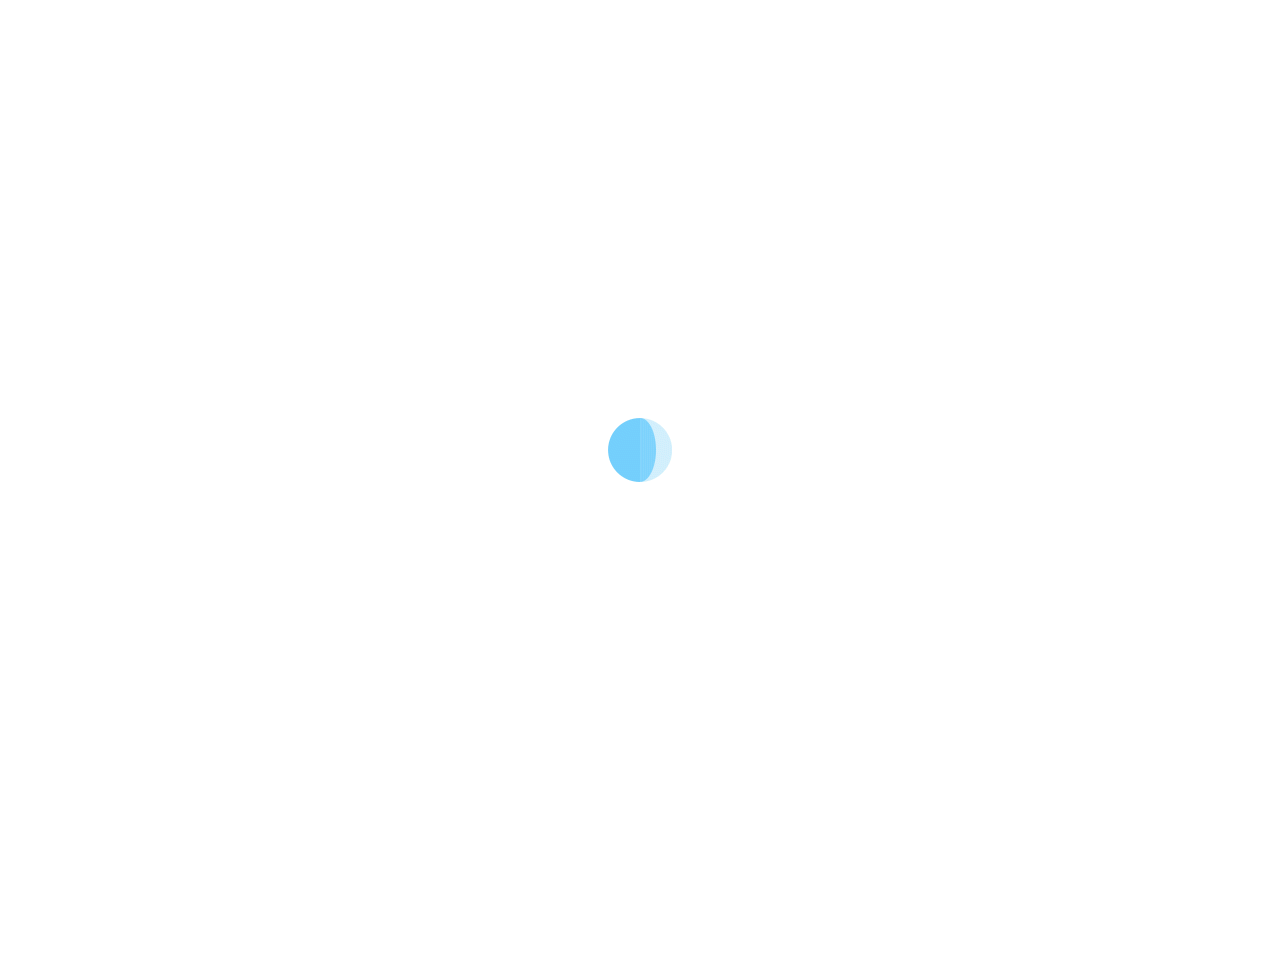
<file: web/cariNama.html>
<!DOCTYPE html>
<html lang="en" id="home">

    <head>
        <meta charset="UTF-8">
        <meta http-equiv="X-UA-Compatible" content="IE=edge">
        <meta name="viewport" content="width=device-width, initial-scale=1">
        <title>Rumah Sakit</title>
        <meta name="description" content="RS Merah Putih merupakan rumah sakit Nasional" />
        <meta name="keywords" content="rumah sakit, rs, merah putih, merah, putih, sakit" />
        <meta name="author" content="Muliana_ketut 165314065" />
        <!-- Favicons (created with http://realfavicongenerator.net/)-->
        <link rel="apple-touch-icon" sizes="76x76" href="img/favicons/apple-touch-icon.png">
        <link rel="icon" type="image/png" sizes="32x32" href="img/favicons/favicon-32x32.png">
        <link rel="icon" type="image/png" sizes="16x16" href="img/favicons/favicon-16x16.png">
        <link rel="manifest" href="img/favicons/site.webmanifest">
        <link rel="mask-icon" href="img/favicons/safari-pinned-tab.svg" color="#5bbad5">
        <meta name="msapplication-TileColor" content="#da532c">
        <meta name="theme-color" content="#ffffff">
        <link rel="shortcut icon" href="img/favicons/favicon.ico">
        <meta name="msapplication-config" content="img/favicons/browserconfig.xml">
        <!-- Normalize -->
        <link rel="stylesheet" type="text/css" href="css/normalize.css">
        <!-- Bootstrap -->
        <link rel="stylesheet" type="text/css" href="css/bootstrap.css">
        <!-- Owl -->
        <link rel="stylesheet" type="text/css" href="css/owl.css">
        <!-- Animate.css -->
        <link rel="stylesheet" type="text/css" href="css/animate.css">
        <!-- Font Awesome -->
        <link rel="stylesheet" type="text/css" href="fonts/font-awesome-4.1.0/css/font-awesome.min.css">
        <!-- Elegant Icons -->
        <link rel="stylesheet" type="text/css" href="fonts/eleganticons/et-icons.css">
        <!-- Main style -->
        <link rel="stylesheet" type="text/css" href="css/cardio.css">
        <!-- Scripts -->
        <script src="js/jquery-1.11.1.min.js"></script>
        <script src="js/owl.carousel.min.js"></script>
        <script src="js/bootstrap.min.js"></script>
        <script src="js/wow.min.js"></script>
        <script src="js/typewriter.js"></script>
        <script src="js/jquery.onepagenav.js"></script>
        <script src="js/main.js"></script>

    </head>

    <body>
        <div class="preloader">
            <img src="img/loader.gif" alt="Preloader image">
        </div>

        <header id="intro">
            <div class="container">             
                <div class="table">
                    <div class="header-text">
                    </div>
                </div>
            </div>
        </header>
        <nav class="navbar navbar-static-top">
            <div class="container-fluid">
                <!-- Brand and toggle get grouped for better mobile display -->
                <div class="navbar-header">
                    <button type="button" class="navbar-toggle collapsed" data-toggle="collapse" data-target="#bs-example-navbar-collapse-1" aria-expanded="false">
                        <span class="sr-only">Toggle navigation</span>
                        <span class="icon-bar"></span>
                        <span class="icon-bar"></span>
                        <span class="icon-bar"></span>
                    </button>
                    <a class="navbar-brand" href="#home"><img src="img/logo.png" data-active-url="img/logo.png" alt=""></a>
                </div>

                <!-- Collect the nav links, forms, and other content for toggling -->
                <div class="collapse navbar-collapse" id="bs-example-navbar-collapse-1">                   
                    <ul class="nav navbar-nav navbar-right main-nav">
                        <li><a href="index.html">Home</a></li>

                        <li class="dropdown">
                            <a href="#" class="dropdown-toggle" data-toggle="dropdown" role="button" aria-haspopup="true" aria-expanded="false">Pasien</a>
                            <ul class="dropdown-menu">
                                <li><a class="active" href="cariNama.html">Cari Nama Pasien</a></li> 
                                <li><a href="detilPasien.html">Daftar Pasien</a></li>                        
                            </ul>
                        </li> 
                        <div class="contact-form">
                            <center><table>
                                    <tr><td>Nama Pasien</td> <td>:</td> <td><input type="text" id="nik"/> <button type="button" onclick="loadDoc()" id="btn">Cari</button></td></tr>
                                </table></center>

                            <br/><br/><br/><center><h3>Data Hasil Pencarian</h3></center><br/>                            
                            <center><button type="button" id="btn">Detail Pasien</button></center>    
                            <br>
                            <div id="id01"></div>
                            <script>
                                function loadDoc() {
                                    var xmlhttp = new XMLHttpRequest();
                                    var url = "http://206.189.38.188:8080/myrs/webresources/pasien/cariNamaPasien?nama=" + nik.value;
                                    xmlhttp.onreadystatechange = function () {
                                        if (this.readyState == 4 && this.status == 200) {
                                            myFunction(this.responseText);
                                        }
                                    }
                                    xmlhttp.open("GET", url, true);
                                    xmlhttp.send();
                                    function myFunction(response) {
                                        var arr = JSON.parse(response);
                                        var i;
                                        var out = "<table><tr><th>NIK</th><th>NAMA</th><th>TANGGAL LAHIR</th><th>DETAIL</th></tr>";
                                        var detail = "detail";
                                        for (i = 0; i < arr.length; i++) {
                                            out += "<tr><td>" +
                                                    arr[i].noRm +
                                                    "</td><td>" +
                                                    arr[i].nama +
                                                    "</td><td>" +
                                                    arr[i].tanggalLahir +
                                                    "</td><td><button type=\"submit\" onclick=\"myFunction1('" + arr[i].nik + "')\">Pesan</button></td></tr>";
                                        }
                                        out += "</table>";
                                        document.getElementById("id01").innerHTML = out;
                                    }
                                }
                                function myFunction1(nik) {
                                    var myWindow = window.open("detilPasien.html");
                                    setCookie("username", nik, 1);
                                }
                                function setCookie(cname, cvalue, exdays) {
                                    var d = new Date();
                                    d.setTime(d.getTime() + (exdays * 24 * 60 * 60 * 1000));
                                    var expires = "expires=" + d.toUTCString();
                                    document.cookie = cname + "=" + cvalue + ";" + expires + ";path=/";
                                }
                            </script>
                        </div>

                    </ul>
                </div><!-- /.navbar-collapse -->
            </div><!-- /.container-fluid -->
        </nav>


        <!-- Holder for mobile navigation -->
        <div class="mobile-nav">
            <ul>
            </ul>
            <a href="#" class="close-link"><i class="arrow_up"></i></a>
        </div>
    </body>
</html>
</file>
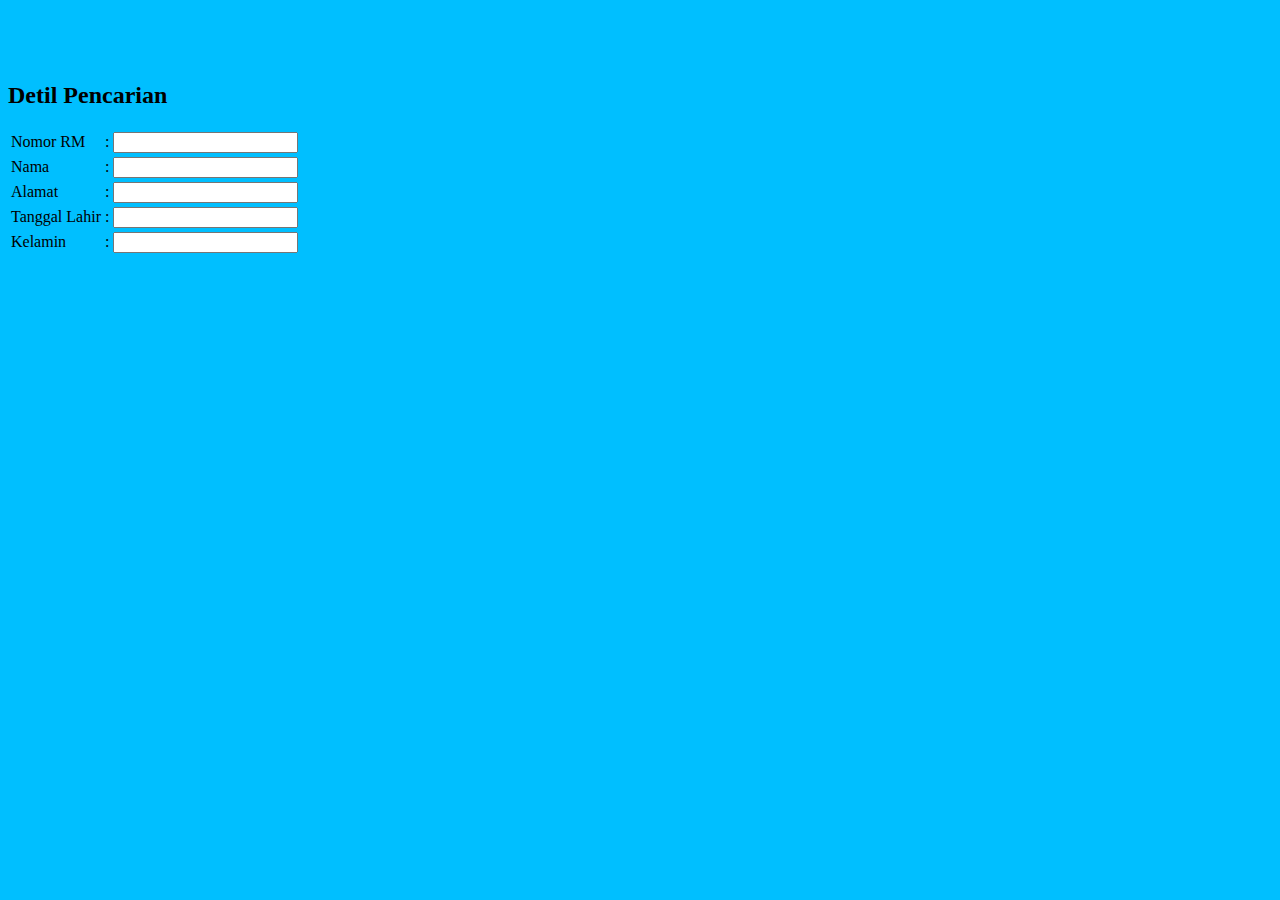
<file: web/detilPasien.html>
<!DOCTYPE html>
<!--
To change this license header, choose License Headers in Project Properties.
To change this template file, choose Tools | Templates
and open the template in the editor.
-->
<html>
    <head>
        <title>RSKU</title>
        <meta charset="UTF-8">
        <meta name="viewport" content="width=device-width, initial-scale=1.0">
    </head>
    <body style="background-color:#00BFFF;" onload="loadDoc()">
        <form class="form">
            <div class="form-group">
                <div class="contact-form">

                    <br/><br/><br/><h2><strong>Detil Pencarian</strong></h2>
                    <table>
                        <tr><td>Nomor RM</td> <td>:</td> <td><input type="text" id="noRm" value=""/></td>
                        <tr><td>Nama</td> <td>:</td> <td><input type="text" id="nama" value=""/></td>                        
                        <tr><td>Alamat</td> <td>:</td> <td><input type="text" id="alamat" value=""/></td></tr>
                        <tr><td>Tanggal Lahir</td> <td>:</td> <td><input type="text" id="tanggalLahir" value=""/></td></tr>
                        <tr><td>Kelamin</td> <td>:</td><td><input type="text" id="kelamin" value=""/></td><tr>

                    </table>


                    <pre id="output">
                    </pre>

                    <script>
            function loadDoc() {
                var url = "http://206.189.38.188:8080/myrs/webresources/pasien/cariPasien?nik=" + getCookie("username");
                var xhttp = new XMLHttpRequest();
                xhttp.open("GET", url, true);
                xhttp.send();
                xhttp.onreadystatechange = function () {
                    if (this.readyState == 4 && this.status == 200) {
                         document.getElementById("output").innerHTML = this.responseText;
                        var myObj = JSON.parse(this.responseText);
                        document.getElementById("noRm").value = myObj.noRm;
                        document.getElementById("nama").value = myObj.nama;
                        document.getElementById("alamat").value = myObj.alamat;
                        document.getElementById("tanggalLahir").value = myObj.tanggalLahir;
                        document.getElementById("kelamin").value = myObj.kelamin;
                    }
                };   
            }
            function getCookie(cname) {
                            var name = cname + "=";
                            var decodedCookie = decodeURIComponent(document.cookie);
                            var ca = decodedCookie.split(';');
                            for (var i = 0; i < ca.length; i++) {
                                var c = ca[i];
                                while (c.charAt(0) == ' ') {
                                    c = c.substring(1);
                                }
                                if (c.indexOf(name) == 0) {
                                    return c.substring(name.length, c.length);
                                }
                            }
                            return "";
                        }
                        function checkCookie() {
                            var username = getCookie("username");
                            if (username != "") {
                                document.getElementById("jadwal").value = username;
                            }
                        }
        </script>
                </div>
            </div>
        </form>
</body>
</html>
</file>
<file: web/fonts/eleganticons/et-icons.css>
@font-face {
	font-family: 'ElegantIcons';
	src:url('ElegantIcons.eot');
	src:url('ElegantIcons.eot?#iefix') format('embedded-opentype'),
		url('ElegantIcons.woff') format('woff'),
		url('ElegantIcons.ttf') format('truetype'),
		url('ElegantIcons.svg#ElegantIcons') format('svg');
	font-weight: normal;
	font-style: normal;
}

/* Use the following CSS code if you want to use data attributes for inserting your icons */
[data-icon]:before {
	font-family: 'ElegantIcons';
	content: attr(data-icon);
	speak: none;
	font-weight: normal;
	font-variant: normal;
	text-transform: none;
	line-height: 1;
	-webkit-font-smoothing: antialiased;
	-moz-osx-font-smoothing: grayscale;
}

/* Use the following CSS code if you want to have a class per icon */
/*
Instead of a list of all class selectors,
you can use the generic selector below, but it's slower:
[class*="your-class-prefix"] {
*/
.arrow_up, .arrow_down, .arrow_left, .arrow_right, .arrow_left-up, .arrow_right-up, .arrow_right-down, .arrow_left-down, .arrow-up-down, .arrow_up-down_alt, .arrow_left-right_alt, .arrow_left-right, .arrow_expand_alt2, .arrow_expand_alt, .arrow_condense, .arrow_expand, .arrow_move, .arrow_carrot-up, .arrow_carrot-down, .arrow_carrot-left, .arrow_carrot-right, .arrow_carrot-2up, .arrow_carrot-2down, .arrow_carrot-2left, .arrow_carrot-2right, .arrow_carrot-up_alt2, .arrow_carrot-down_alt2, .arrow_carrot-left_alt2, .arrow_carrot-right_alt2, .arrow_carrot-2up_alt2, .arrow_carrot-2down_alt2, .arrow_carrot-2left_alt2, .arrow_carrot-2right_alt2, .arrow_triangle-up, .arrow_triangle-down, .arrow_triangle-left, .arrow_triangle-right, .arrow_triangle-up_alt2, .arrow_triangle-down_alt2, .arrow_triangle-left_alt2, .arrow_triangle-right_alt2, .arrow_back, .icon_minus-06, .icon_plus, .icon_close, .icon_check, .icon_minus_alt2, .icon_plus_alt2, .icon_close_alt2, .icon_check_alt2, .icon_zoom-out_alt, .icon_zoom-in_alt, .icon_search, .icon_box-empty, .icon_box-selected, .icon_minus-box, .icon_plus-box, .icon_box-checked, .icon_circle-empty, .icon_circle-slelected, .icon_stop_alt2, .icon_stop, .icon_pause_alt2, .icon_pause, .icon_menu, .icon_menu-square_alt2, .icon_menu-circle_alt2, .icon_ul, .icon_ol, .icon_adjust-horiz, .icon_adjust-vert, .icon_document_alt, .icon_documents_alt, .icon_pencil, .icon_pencil-edit_alt, .icon_pencil-edit, .icon_folder-alt, .icon_folder-open_alt, .icon_folder-add_alt, .icon_info_alt, .icon_error-oct_alt, .icon_error-circle_alt, .icon_error-triangle_alt, .icon_question_alt2, .icon_question, .icon_comment_alt, .icon_chat_alt, .icon_vol-mute_alt, .icon_volume-low_alt, .icon_volume-high_alt, .icon_quotations, .icon_quotations_alt2, .icon_clock_alt, .icon_lock_alt, .icon_lock-open_alt, .icon_key_alt, .icon_cloud_alt, .icon_cloud-upload_alt, .icon_cloud-download_alt, .icon_image, .icon_images, .icon_lightbulb_alt, .icon_gift_alt, .icon_house_alt, .icon_genius, .icon_mobile, .icon_tablet, .icon_laptop, .icon_desktop, .icon_camera_alt, .icon_mail_alt, .icon_cone_alt, .icon_ribbon_alt, .icon_bag_alt, .icon_creditcard, .icon_cart_alt, .icon_paperclip, .icon_tag_alt, .icon_tags_alt, .icon_trash_alt, .icon_cursor_alt, .icon_mic_alt, .icon_compass_alt, .icon_pin_alt, .icon_pushpin_alt, .icon_map_alt, .icon_drawer_alt, .icon_toolbox_alt, .icon_book_alt, .icon_calendar, .icon_film, .icon_table, .icon_contacts_alt, .icon_headphones, .icon_lifesaver, .icon_piechart, .icon_refresh, .icon_link_alt, .icon_link, .icon_loading, .icon_blocked, .icon_archive_alt, .icon_heart_alt, .icon_star_alt, .icon_star-half_alt, .icon_star, .icon_star-half, .icon_tools, .icon_tool, .icon_cog, .icon_cogs, .arrow_up_alt, .arrow_down_alt, .arrow_left_alt, .arrow_right_alt, .arrow_left-up_alt, .arrow_right-up_alt, .arrow_right-down_alt, .arrow_left-down_alt, .arrow_condense_alt, .arrow_expand_alt3, .arrow_carrot_up_alt, .arrow_carrot-down_alt, .arrow_carrot-left_alt, .arrow_carrot-right_alt, .arrow_carrot-2up_alt, .arrow_carrot-2dwnn_alt, .arrow_carrot-2left_alt, .arrow_carrot-2right_alt, .arrow_triangle-up_alt, .arrow_triangle-down_alt, .arrow_triangle-left_alt, .arrow_triangle-right_alt, .icon_minus_alt, .icon_plus_alt, .icon_close_alt, .icon_check_alt, .icon_zoom-out, .icon_zoom-in, .icon_stop_alt, .icon_menu-square_alt, .icon_menu-circle_alt, .icon_document, .icon_documents, .icon_pencil_alt, .icon_folder, .icon_folder-open, .icon_folder-add, .icon_folder_upload, .icon_folder_download, .icon_info, .icon_error-circle, .icon_error-oct, .icon_error-triangle, .icon_question_alt, .icon_comment, .icon_chat, .icon_vol-mute, .icon_volume-low, .icon_volume-high, .icon_quotations_alt, .icon_clock, .icon_lock, .icon_lock-open, .icon_key, .icon_cloud, .icon_cloud-upload, .icon_cloud-download, .icon_lightbulb, .icon_gift, .icon_house, .icon_camera, .icon_mail, .icon_cone, .icon_ribbon, .icon_bag, .icon_cart, .icon_tag, .icon_tags, .icon_trash, .icon_cursor, .icon_mic, .icon_compass, .icon_pin, .icon_pushpin, .icon_map, .icon_drawer, .icon_toolbox, .icon_book, .icon_contacts, .icon_archive, .icon_heart, .icon_profile, .icon_group, .icon_grid-2x2, .icon_grid-3x3, .icon_music, .icon_pause_alt, .icon_phone, .icon_upload, .icon_download, .social_facebook, .social_twitter, .social_pinterest, .social_googleplus, .social_tumblr, .social_tumbleupon, .social_wordpress, .social_instagram, .social_dribbble, .social_vimeo, .social_linkedin, .social_rss, .social_deviantart, .social_share, .social_myspace, .social_skype, .social_youtube, .social_picassa, .social_googledrive, .social_flickr, .social_blogger, .social_spotify, .social_delicious, .social_facebook_circle, .social_twitter_circle, .social_pinterest_circle, .social_googleplus_circle, .social_tumblr_circle, .social_stumbleupon_circle, .social_wordpress_circle, .social_instagram_circle, .social_dribbble_circle, .social_vimeo_circle, .social_linkedin_circle, .social_rss_circle, .social_deviantart_circle, .social_share_circle, .social_myspace_circle, .social_skype_circle, .social_youtube_circle, .social_picassa_circle, .social_googledrive_alt2, .social_flickr_circle, .social_blogger_circle, .social_spotify_circle, .social_delicious_circle, .social_facebook_square, .social_twitter_square, .social_pinterest_square, .social_googleplus_square, .social_tumblr_square, .social_stumbleupon_square, .social_wordpress_square, .social_instagram_square, .social_dribbble_square, .social_vimeo_square, .social_linkedin_square, .social_rss_square, .social_deviantart_square, .social_share_square, .social_myspace_square, .social_skype_square, .social_youtube_square, .social_picassa_square, .social_googledrive_square, .social_flickr_square, .social_blogger_square, .social_spotify_square, .social_delicious_square, .icon_printer, .icon_calulator, .icon_building, .icon_floppy, .icon_drive, .icon_search-2, .icon_id, .icon_id-2, .icon_puzzle, .icon_like, .icon_dislike, .icon_mug, .icon_currency, .icon_wallet, .icon_pens, .icon_easel, .icon_flowchart, .icon_datareport, .icon_briefcase, .icon_shield, .icon_percent, .icon_globe, .icon_globe-2, .icon_target, .icon_hourglass, .icon_balance, .icon_rook, .icon_printer-alt, .icon_calculator_alt, .icon_building_alt, .icon_floppy_alt, .icon_drive_alt, .icon_search_alt, .icon_id_alt, .icon_id-2_alt, .icon_puzzle_alt, .icon_like_alt, .icon_dislike_alt, .icon_mug_alt, .icon_currency_alt, .icon_wallet_alt, .icon_pens_alt, .icon_easel_alt, .icon_flowchart_alt, .icon_datareport_alt, .icon_briefcase_alt, .icon_shield_alt, .icon_percent_alt, .icon_globe_alt, .icon_clipboard {
	font-family: 'ElegantIcons';
	speak: none;
	font-style: normal;
	font-weight: normal;
	font-variant: normal;
	text-transform: none;
	line-height: 1;
	-webkit-font-smoothing: antialiased;
}
.arrow_up:before {
	content: "\21";
}
.arrow_down:before {
	content: "\22";
}
.arrow_left:before {
	content: "\23";
}
.arrow_right:before {
	content: "\24";
}
.arrow_left-up:before {
	content: "\25";
}
.arrow_right-up:before {
	content: "\26";
}
.arrow_right-down:before {
	content: "\27";
}
.arrow_left-down:before {
	content: "\28";
}
.arrow-up-down:before {
	content: "\29";
}
.arrow_up-down_alt:before {
	content: "\2a";
}
.arrow_left-right_alt:before {
	content: "\2b";
}
.arrow_left-right:before {
	content: "\2c";
}
.arrow_expand_alt2:before {
	content: "\2d";
}
.arrow_expand_alt:before {
	content: "\2e";
}
.arrow_condense:before {
	content: "\2f";
}
.arrow_expand:before {
	content: "\30";
}
.arrow_move:before {
	content: "\31";
}
.arrow_carrot-up:before {
	content: "\32";
}
.arrow_carrot-down:before {
	content: "\33";
}
.arrow_carrot-left:before {
	content: "\34";
}
.arrow_carrot-right:before {
	content: "\35";
}
.arrow_carrot-2up:before {
	content: "\36";
}
.arrow_carrot-2down:before {
	content: "\37";
}
.arrow_carrot-2left:before {
	content: "\38";
}
.arrow_carrot-2right:before {
	content: "\39";
}
.arrow_carrot-up_alt2:before {
	content: "\3a";
}
.arrow_carrot-down_alt2:before {
	content: "\3b";
}
.arrow_carrot-left_alt2:before {
	content: "\3c";
}
.arrow_carrot-right_alt2:before {
	content: "\3d";
}
.arrow_carrot-2up_alt2:before {
	content: "\3e";
}
.arrow_carrot-2down_alt2:before {
	content: "\3f";
}
.arrow_carrot-2left_alt2:before {
	content: "\40";
}
.arrow_carrot-2right_alt2:before {
	content: "\41";
}
.arrow_triangle-up:before {
	content: "\42";
}
.arrow_triangle-down:before {
	content: "\43";
}
.arrow_triangle-left:before {
	content: "\44";
}
.arrow_triangle-right:before {
	content: "\45";
}
.arrow_triangle-up_alt2:before {
	content: "\46";
}
.arrow_triangle-down_alt2:before {
	content: "\47";
}
.arrow_triangle-left_alt2:before {
	content: "\48";
}
.arrow_triangle-right_alt2:before {
	content: "\49";
}
.arrow_back:before {
	content: "\4a";
}
.icon_minus-06:before {
	content: "\4b";
}
.icon_plus:before {
	content: "\4c";
}
.icon_close:before {
	content: "\4d";
}
.icon_check:before {
	content: "\4e";
}
.icon_minus_alt2:before {
	content: "\4f";
}
.icon_plus_alt2:before {
	content: "\50";
}
.icon_close_alt2:before {
	content: "\51";
}
.icon_check_alt2:before {
	content: "\52";
}
.icon_zoom-out_alt:before {
	content: "\53";
}
.icon_zoom-in_alt:before {
	content: "\54";
}
.icon_search:before {
	content: "\55";
}
.icon_box-empty:before {
	content: "\56";
}
.icon_box-selected:before {
	content: "\57";
}
.icon_minus-box:before {
	content: "\58";
}
.icon_plus-box:before {
	content: "\59";
}
.icon_box-checked:before {
	content: "\5a";
}
.icon_circle-empty:before {
	content: "\5b";
}
.icon_circle-slelected:before {
	content: "\5c";
}
.icon_stop_alt2:before {
	content: "\5d";
}
.icon_stop:before {
	content: "\5e";
}
.icon_pause_alt2:before {
	content: "\5f";
}
.icon_pause:before {
	content: "\60";
}
.icon_menu:before {
	content: "\61";
}
.icon_menu-square_alt2:before {
	content: "\62";
}
.icon_menu-circle_alt2:before {
	content: "\63";
}
.icon_ul:before {
	content: "\64";
}
.icon_ol:before {
	content: "\65";
}
.icon_adjust-horiz:before {
	content: "\66";
}
.icon_adjust-vert:before {
	content: "\67";
}
.icon_document_alt:before {
	content: "\68";
}
.icon_documents_alt:before {
	content: "\69";
}
.icon_pencil:before {
	content: "\6a";
}
.icon_pencil-edit_alt:before {
	content: "\6b";
}
.icon_pencil-edit:before {
	content: "\6c";
}
.icon_folder-alt:before {
	content: "\6d";
}
.icon_folder-open_alt:before {
	content: "\6e";
}
.icon_folder-add_alt:before {
	content: "\6f";
}
.icon_info_alt:before {
	content: "\70";
}
.icon_error-oct_alt:before {
	content: "\71";
}
.icon_error-circle_alt:before {
	content: "\72";
}
.icon_error-triangle_alt:before {
	content: "\73";
}
.icon_question_alt2:before {
	content: "\74";
}
.icon_question:before {
	content: "\75";
}
.icon_comment_alt:before {
	content: "\76";
}
.icon_chat_alt:before {
	content: "\77";
}
.icon_vol-mute_alt:before {
	content: "\78";
}
.icon_volume-low_alt:before {
	content: "\79";
}
.icon_volume-high_alt:before {
	content: "\7a";
}
.icon_quotations:before {
	content: "\7b";
}
.icon_quotations_alt2:before {
	content: "\7c";
}
.icon_clock_alt:before {
	content: "\7d";
}
.icon_lock_alt:before {
	content: "\7e";
}
.icon_lock-open_alt:before {
	content: "\e000";
}
.icon_key_alt:before {
	content: "\e001";
}
.icon_cloud_alt:before {
	content: "\e002";
}
.icon_cloud-upload_alt:before {
	content: "\e003";
}
.icon_cloud-download_alt:before {
	content: "\e004";
}
.icon_image:before {
	content: "\e005";
}
.icon_images:before {
	content: "\e006";
}
.icon_lightbulb_alt:before {
	content: "\e007";
}
.icon_gift_alt:before {
	content: "\e008";
}
.icon_house_alt:before {
	content: "\e009";
}
.icon_genius:before {
	content: "\e00a";
}
.icon_mobile:before {
	content: "\e00b";
}
.icon_tablet:before {
	content: "\e00c";
}
.icon_laptop:before {
	content: "\e00d";
}
.icon_desktop:before {
	content: "\e00e";
}
.icon_camera_alt:before {
	content: "\e00f";
}
.icon_mail_alt:before {
	content: "\e010";
}
.icon_cone_alt:before {
	content: "\e011";
}
.icon_ribbon_alt:before {
	content: "\e012";
}
.icon_bag_alt:before {
	content: "\e013";
}
.icon_creditcard:before {
	content: "\e014";
}
.icon_cart_alt:before {
	content: "\e015";
}
.icon_paperclip:before {
	content: "\e016";
}
.icon_tag_alt:before {
	content: "\e017";
}
.icon_tags_alt:before {
	content: "\e018";
}
.icon_trash_alt:before {
	content: "\e019";
}
.icon_cursor_alt:before {
	content: "\e01a";
}
.icon_mic_alt:before {
	content: "\e01b";
}
.icon_compass_alt:before {
	content: "\e01c";
}
.icon_pin_alt:before {
	content: "\e01d";
}
.icon_pushpin_alt:before {
	content: "\e01e";
}
.icon_map_alt:before {
	content: "\e01f";
}
.icon_drawer_alt:before {
	content: "\e020";
}
.icon_toolbox_alt:before {
	content: "\e021";
}
.icon_book_alt:before {
	content: "\e022";
}
.icon_calendar:before {
	content: "\e023";
}
.icon_film:before {
	content: "\e024";
}
.icon_table:before {
	content: "\e025";
}
.icon_contacts_alt:before {
	content: "\e026";
}
.icon_headphones:before {
	content: "\e027";
}
.icon_lifesaver:before {
	content: "\e028";
}
.icon_piechart:before {
	content: "\e029";
}
.icon_refresh:before {
	content: "\e02a";
}
.icon_link_alt:before {
	content: "\e02b";
}
.icon_link:before {
	content: "\e02c";
}
.icon_loading:before {
	content: "\e02d";
}
.icon_blocked:before {
	content: "\e02e";
}
.icon_archive_alt:before {
	content: "\e02f";
}
.icon_heart_alt:before {
	content: "\e030";
}
.icon_star_alt:before {
	content: "\e031";
}
.icon_star-half_alt:before {
	content: "\e032";
}
.icon_star:before {
	content: "\e033";
}
.icon_star-half:before {
	content: "\e034";
}
.icon_tools:before {
	content: "\e035";
}
.icon_tool:before {
	content: "\e036";
}
.icon_cog:before {
	content: "\e037";
}
.icon_cogs:before {
	content: "\e038";
}
.arrow_up_alt:before {
	content: "\e039";
}
.arrow_down_alt:before {
	content: "\e03a";
}
.arrow_left_alt:before {
	content: "\e03b";
}
.arrow_right_alt:before {
	content: "\e03c";
}
.arrow_left-up_alt:before {
	content: "\e03d";
}
.arrow_right-up_alt:before {
	content: "\e03e";
}
.arrow_right-down_alt:before {
	content: "\e03f";
}
.arrow_left-down_alt:before {
	content: "\e040";
}
.arrow_condense_alt:before {
	content: "\e041";
}
.arrow_expand_alt3:before {
	content: "\e042";
}
.arrow_carrot_up_alt:before {
	content: "\e043";
}
.arrow_carrot-down_alt:before {
	content: "\e044";
}
.arrow_carrot-left_alt:before {
	content: "\e045";
}
.arrow_carrot-right_alt:before {
	content: "\e046";
}
.arrow_carrot-2up_alt:before {
	content: "\e047";
}
.arrow_carrot-2dwnn_alt:before {
	content: "\e048";
}
.arrow_carrot-2left_alt:before {
	content: "\e049";
}
.arrow_carrot-2right_alt:before {
	content: "\e04a";
}
.arrow_triangle-up_alt:before {
	content: "\e04b";
}
.arrow_triangle-down_alt:before {
	content: "\e04c";
}
.arrow_triangle-left_alt:before {
	content: "\e04d";
}
.arrow_triangle-right_alt:before {
	content: "\e04e";
}
.icon_minus_alt:before {
	content: "\e04f";
}
.icon_plus_alt:before {
	content: "\e050";
}
.icon_close_alt:before {
	content: "\e051";
}
.icon_check_alt:before {
	content: "\e052";
}
.icon_zoom-out:before {
	content: "\e053";
}
.icon_zoom-in:before {
	content: "\e054";
}
.icon_stop_alt:before {
	content: "\e055";
}
.icon_menu-square_alt:before {
	content: "\e056";
}
.icon_menu-circle_alt:before {
	content: "\e057";
}
.icon_document:before {
	content: "\e058";
}
.icon_documents:before {
	content: "\e059";
}
.icon_pencil_alt:before {
	content: "\e05a";
}
.icon_folder:before {
	content: "\e05b";
}
.icon_folder-open:before {
	content: "\e05c";
}
.icon_folder-add:before {
	content: "\e05d";
}
.icon_folder_upload:before {
	content: "\e05e";
}
.icon_folder_download:before {
	content: "\e05f";
}
.icon_info:before {
	content: "\e060";
}
.icon_error-circle:before {
	content: "\e061";
}
.icon_error-oct:before {
	content: "\e062";
}
.icon_error-triangle:before {
	content: "\e063";
}
.icon_question_alt:before {
	content: "\e064";
}
.icon_comment:before {
	content: "\e065";
}
.icon_chat:before {
	content: "\e066";
}
.icon_vol-mute:before {
	content: "\e067";
}
.icon_volume-low:before {
	content: "\e068";
}
.icon_volume-high:before {
	content: "\e069";
}
.icon_quotations_alt:before {
	content: "\e06a";
}
.icon_clock:before {
	content: "\e06b";
}
.icon_lock:before {
	content: "\e06c";
}
.icon_lock-open:before {
	content: "\e06d";
}
.icon_key:before {
	content: "\e06e";
}
.icon_cloud:before {
	content: "\e06f";
}
.icon_cloud-upload:before {
	content: "\e070";
}
.icon_cloud-download:before {
	content: "\e071";
}
.icon_lightbulb:before {
	content: "\e072";
}
.icon_gift:before {
	content: "\e073";
}
.icon_house:before {
	content: "\e074";
}
.icon_camera:before {
	content: "\e075";
}
.icon_mail:before {
	content: "\e076";
}
.icon_cone:before {
	content: "\e077";
}
.icon_ribbon:before {
	content: "\e078";
}
.icon_bag:before {
	content: "\e079";
}
.icon_cart:before {
	content: "\e07a";
}
.icon_tag:before {
	content: "\e07b";
}
.icon_tags:before {
	content: "\e07c";
}
.icon_trash:before {
	content: "\e07d";
}
.icon_cursor:before {
	content: "\e07e";
}
.icon_mic:before {
	content: "\e07f";
}
.icon_compass:before {
	content: "\e080";
}
.icon_pin:before {
	content: "\e081";
}
.icon_pushpin:before {
	content: "\e082";
}
.icon_map:before {
	content: "\e083";
}
.icon_drawer:before {
	content: "\e084";
}
.icon_toolbox:before {
	content: "\e085";
}
.icon_book:before {
	content: "\e086";
}
.icon_contacts:before {
	content: "\e087";
}
.icon_archive:before {
	content: "\e088";
}
.icon_heart:before {
	content: "\e089";
}
.icon_profile:before {
	content: "\e08a";
}
.icon_group:before {
	content: "\e08b";
}
.icon_grid-2x2:before {
	content: "\e08c";
}
.icon_grid-3x3:before {
	content: "\e08d";
}
.icon_music:before {
	content: "\e08e";
}
.icon_pause_alt:before {
	content: "\e08f";
}
.icon_phone:before {
	content: "\e090";
}
.icon_upload:before {
	content: "\e091";
}
.icon_download:before {
	content: "\e092";
}
.social_facebook:before {
	content: "\e093";
}
.social_twitter:before {
	content: "\e094";
}
.social_pinterest:before {
	content: "\e095";
}
.social_googleplus:before {
	content: "\e096";
}
.social_tumblr:before {
	content: "\e097";
}
.social_tumbleupon:before {
	content: "\e098";
}
.social_wordpress:before {
	content: "\e099";
}
.social_instagram:before {
	content: "\e09a";
}
.social_dribbble:before {
	content: "\e09b";
}
.social_vimeo:before {
	content: "\e09c";
}
.social_linkedin:before {
	content: "\e09d";
}
.social_rss:before {
	content: "\e09e";
}
.social_deviantart:before {
	content: "\e09f";
}
.social_share:before {
	content: "\e0a0";
}
.social_myspace:before {
	content: "\e0a1";
}
.social_skype:before {
	content: "\e0a2";
}
.social_youtube:before {
	content: "\e0a3";
}
.social_picassa:before {
	content: "\e0a4";
}
.social_googledrive:before {
	content: "\e0a5";
}
.social_flickr:before {
	content: "\e0a6";
}
.social_blogger:before {
	content: "\e0a7";
}
.social_spotify:before {
	content: "\e0a8";
}
.social_delicious:before {
	content: "\e0a9";
}
.social_facebook_circle:before {
	content: "\e0aa";
}
.social_twitter_circle:before {
	content: "\e0ab";
}
.social_pinterest_circle:before {
	content: "\e0ac";
}
.social_googleplus_circle:before {
	content: "\e0ad";
}
.social_tumblr_circle:before {
	content: "\e0ae";
}
.social_stumbleupon_circle:before {
	content: "\e0af";
}
.social_wordpress_circle:before {
	content: "\e0b0";
}
.social_instagram_circle:before {
	content: "\e0b1";
}
.social_dribbble_circle:before {
	content: "\e0b2";
}
.social_vimeo_circle:before {
	content: "\e0b3";
}
.social_linkedin_circle:before {
	content: "\e0b4";
}
.social_rss_circle:before {
	content: "\e0b5";
}
.social_deviantart_circle:before {
	content: "\e0b6";
}
.social_share_circle:before {
	content: "\e0b7";
}
.social_myspace_circle:before {
	content: "\e0b8";
}
.social_skype_circle:before {
	content: "\e0b9";
}
.social_youtube_circle:before {
	content: "\e0ba";
}
.social_picassa_circle:before {
	content: "\e0bb";
}
.social_googledrive_alt2:before {
	content: "\e0bc";
}
.social_flickr_circle:before {
	content: "\e0bd";
}
.social_blogger_circle:before {
	content: "\e0be";
}
.social_spotify_circle:before {
	content: "\e0bf";
}
.social_delicious_circle:before {
	content: "\e0c0";
}
.social_facebook_square:before {
	content: "\e0c1";
}
.social_twitter_square:before {
	content: "\e0c2";
}
.social_pinterest_square:before {
	content: "\e0c3";
}
.social_googleplus_square:before {
	content: "\e0c4";
}
.social_tumblr_square:before {
	content: "\e0c5";
}
.social_stumbleupon_square:before {
	content: "\e0c6";
}
.social_wordpress_square:before {
	content: "\e0c7";
}
.social_instagram_square:before {
	content: "\e0c8";
}
.social_dribbble_square:before {
	content: "\e0c9";
}
.social_vimeo_square:before {
	content: "\e0ca";
}
.social_linkedin_square:before {
	content: "\e0cb";
}
.social_rss_square:before {
	content: "\e0cc";
}
.social_deviantart_square:before {
	content: "\e0cd";
}
.social_share_square:before {
	content: "\e0ce";
}
.social_myspace_square:before {
	content: "\e0cf";
}
.social_skype_square:before {
	content: "\e0d0";
}
.social_youtube_square:before {
	content: "\e0d1";
}
.social_picassa_square:before {
	content: "\e0d2";
}
.social_googledrive_square:before {
	content: "\e0d3";
}
.social_flickr_square:before {
	content: "\e0d4";
}
.social_blogger_square:before {
	content: "\e0d5";
}
.social_spotify_square:before {
	content: "\e0d6";
}
.social_delicious_square:before {
	content: "\e0d7";
}
.icon_printer:before {
	content: "\e103";
}
.icon_calulator:before {
	content: "\e0ee";
}
.icon_building:before {
	content: "\e0ef";
}
.icon_floppy:before {
	content: "\e0e8";
}
.icon_drive:before {
	content: "\e0ea";
}
.icon_search-2:before {
	content: "\e101";
}
.icon_id:before {
	content: "\e107";
}
.icon_id-2:before {
	content: "\e108";
}
.icon_puzzle:before {
	content: "\e102";
}
.icon_like:before {
	content: "\e106";
}
.icon_dislike:before {
	content: "\e0eb";
}
.icon_mug:before {
	content: "\e105";
}
.icon_currency:before {
	content: "\e0ed";
}
.icon_wallet:before {
	content: "\e100";
}
.icon_pens:before {
	content: "\e104";
}
.icon_easel:before {
	content: "\e0e9";
}
.icon_flowchart:before {
	content: "\e109";
}
.icon_datareport:before {
	content: "\e0ec";
}
.icon_briefcase:before {
	content: "\e0fe";
}
.icon_shield:before {
	content: "\e0f6";
}
.icon_percent:before {
	content: "\e0fb";
}
.icon_globe:before {
	content: "\e0e2";
}
.icon_globe-2:before {
	content: "\e0e3";
}
.icon_target:before {
	content: "\e0f5";
}
.icon_hourglass:before {
	content: "\e0e1";
}
.icon_balance:before {
	content: "\e0ff";
}
.icon_rook:before {
	content: "\e0f8";
}
.icon_printer-alt:before {
	content: "\e0fa";
}
.icon_calculator_alt:before {
	content: "\e0e7";
}
.icon_building_alt:before {
	content: "\e0fd";
}
.icon_floppy_alt:before {
	content: "\e0e4";
}
.icon_drive_alt:before {
	content: "\e0e5";
}
.icon_search_alt:before {
	content: "\e0f7";
}
.icon_id_alt:before {
	content: "\e0e0";
}
.icon_id-2_alt:before {
	content: "\e0fc";
}
.icon_puzzle_alt:before {
	content: "\e0f9";
}
.icon_like_alt:before {
	content: "\e0dd";
}
.icon_dislike_alt:before {
	content: "\e0f1";
}
.icon_mug_alt:before {
	content: "\e0dc";
}
.icon_currency_alt:before {
	content: "\e0f3";
}
.icon_wallet_alt:before {
	content: "\e0d8";
}
.icon_pens_alt:before {
	content: "\e0db";
}
.icon_easel_alt:before {
	content: "\e0f0";
}
.icon_flowchart_alt:before {
	content: "\e0df";
}
.icon_datareport_alt:before {
	content: "\e0f2";
}
.icon_briefcase_alt:before {
	content: "\e0f4";
}
.icon_shield_alt:before {
	content: "\e0d9";
}
.icon_percent_alt:before {
	content: "\e0da";
}
.icon_globe_alt:before {
	content: "\e0de";
}
.icon_clipboard:before {
	content: "\e0e6";
}


	.glyph {
		float: left;
		text-align: center;
		padding: .75em;
		margin: .4em 1.5em .75em 0;
		width: 6em;
text-shadow: none;
	}
        .glyph_big {
        font-size: 128px;
        color: #59c5dc;
        float: left;
        margin-right: 20px;
        }

        .glyph div { padding-bottom: 10px;}

	.glyph input {
		font-family: consolas, monospace;
		font-size: 12px;
		width: 100%;
		text-align: center;
		border: 0;
		box-shadow: 0 0 0 1px #ccc;
		padding: .2em;
                -moz-border-radius: 5px;
                -webkit-border-radius: 5px;
	}
	.centered {
		margin-left: auto;
		margin-right: auto;
	}
	.glyph .fs1 {
		font-size: 2em;
	}
</file>
<file: web/css/cardio.css>
@import url(http://fonts.googleapis.com/css?family=Roboto:300,400,500,700);
body {
    font-family: 'Roboto', 'Helvetica Neue', 'Segoe UI', Helvetica, Arial, sans-serif;
    font-size: 14px;
    overflow-x: hidden;
    color: #2a3237;
    -webkit-font-smoothing: antialiased;
    -moz-osx-font-smoothing: grayscale;
}

.parallax {
    position: absolute;
    overflow: hidden;
    width: 100%;
    -webkit-transform: translateZ(0);
    -ms-transform: translateZ(0);
    transform: translateZ(0);
}

.parallax img {
    width: 100%;
    height: 100%;
}
/* Preloader */

.preloader {
    position: fixed;
    z-index: 9999;
    width: 100%;
    height: 100%;
    background-color: white;
}

.preloader img {
    position: absolute;
    top: calc(50% - 32px);
    left: calc(50% - 32px);
}

.preloader div {
    display: none;
    /* Preload the Second Pricing Image */
    background: url(../img/pricing2.jpg) no-repeat 9999px 9999px;
    background-position: 9999px 9999px;
}

/* Typography */

p {
    font-size: 18px;
    line-height: 1.5;
    color: #8a8e91;      
}

h1,
h2,
h3,
h4,
h5,
h6 {
    font-family: 'Roboto', 'Avenir Next', 'Helvetica Neue', 'Segoe UI', Helvetica, Arial, sans-serif;
    position: relative;
    margin: 10px 0;
}

h1 {
    font-size: 60px;
}

h2 {
    font-size: 48px;
}

h3 {
    font-size: 30px;
}

h4 {
    font-size: 24px;
}

h5 {
    font-size: 18px;
}

h6 {
    font-size: 16px;
}

ul.white-list {
    padding: 0;
    list-style-type: none;
}

ul.white-list li {
    font-size: 18px;
    margin: 10px 0;
    color: #fff;
}

ul.white-list li:before {
    content: ' ';
    position: relative;
    top: -3px;
    display: inline-block;
    width: 6px;
    height: 6px;
    margin-right: 15px;
    background: white;
}

header {
    position: relative;
    width: 100%;
    color: white;
    background: rgba(28, 36, 65, 0.93);
    background: url('../img/team/header1.jpg');
    background-size: cover;
}

header .table {
    display: table;
    height: 100%;
}

header .container {
    height: 100%;
}

header .header-text {
    display: table-cell;
    text-align: center;
    vertical-align: middle;
    color: red;
}

header .typed {
    display: inline-block;
    margin: 0;
}

header .typed-cursor {
    font-size: 60px;
    display: inline-block;
    margin: 0 10px;
    color: red;
    -webkit-animation-name: flash;
    animation-name: flash;
    -webkit-animation-duration: 1s;
    animation-duration: 1s;
    -webkit-animation-iteration-count: infinite;
    animation-iteration-count: infinite;
}

a {
    text-decoration: none;
    color: blue;
    -webkit-transition: all 0.3s ease;
    transition: all 0.3s ease;
}
/* Navigation Bar ( Navbar ) */

nav.navbar {
    position: absolute;
    z-index: 9500;
    width: 100%;
    width: 100vw;
    -webkit-transition: all 0.3s ease;
    transition: all 0.3s ease;
}

nav.navbar .navbar-nav li.active a:not(.btn) {
    color: #00a8ff !important;
}

nav.navbar-fixed-top {
    z-index: 9499;
    top: 0;
    padding: 25px 0;
    opacity: 0;
    background: white;
    box-shadow: 0px 4px 3px rgba(0, 0, 0, 0.05);
}

nav.navbar-fixed-top .navbar-nav > li > a:not(.btn) {
    color: #bbb;
}

.icon-bar {
    background: #bbb;
}
/* Buttons */

.btn {
    font-size: 18px;
    display: inline-block;
    padding: 15px 30px;
    color: white;
    border: 2px solid transparent;
    border-radius: 2px;
    background: transparent;
    -webkit-transition: all 0.3s ease;
    transition: all 0.3s ease;
}

.btn:hover,
.btn:focus {
    color: white;
}

.btn.btn-blue {
    background: #00a8ff;
}

.btn.btn-blue:hover {
    background: #31b9ff;
}

.btn.btn-blue-fill {
    color: #00a8ff;
    border-color: #00a8ff;
    background: transparent;
}

.btn.btn-blue-fill:hover {
    color: white;
    background: #00a8ff;
}

.btn.btn-white-fill {
    color: #fff;
    border-color: #fff;
    background: transparent;
}

.btn.btn-white-fill:hover {
    color: #00a8ff;
    background: #fff;
}

.btn.btn-gray-fill {
    color: #fff;
    border-color: #fff;
    background: transparent;
}

.btn.btn-gray-fill:hover {
    border-color: #bbb;
    background: #bbb;
}

/* Blink Cursor */

.blink {
    position: relative;
    top: 4px;
    display: inline-block;
    width: 4px;
    height: 50px;
    height: 5vh;
    margin: 0 10px;
}

.navbar {
    top: 50px;
}

.container {
    position: relative;
    z-index: 1;
}
/* Sections */
section {
    position: relative;
}

.section {
    padding: 40px 0;
    background: #fff;
}

.section-padded {
    padding: 140px 0 40px;
}

.cut-top {
    content: ' ';
    position: absolute;
    z-index: 1;
    top: -80px;
    left: 0;
    width: 0;
    height: 0;
    border-top: 80px solid transparent;
    border-right: 30px solid white;
}

.cut-bottom {
    content: ' ';
    position: absolute;
    z-index: 1;
    bottom: -80px;
    left: 0;
    width: 0;
    height: 0;
    border-bottom: 80px solid transparent;
    border-left: 30px solid white;
}

.intro-tables {
    top: -130px;
    position: relative;
}

.intro-table {
    -webkit-background-size: cover;
    background-size: cover;
    background-repeat: repeat;
    background-position: 0% 0%;
}

.intro-table-first {
    background-image: url('../img/table-1.jpg');
}

.intro-table-hover {
    -webkit-transition: background-image 0.3s ease, background-position 0.3s;
    transition: background-image 0.3s ease, background-position 0.3s;
    background-image: url('../img/table-2.jpg');
}

.intro-table-hover h4 {
    -webkit-transform: translateY(170px);
    transform: translateY(170px);
    -webkit-transition: -webkit-transform 0.3s;
    transition: transform 0.3s;
}

.intro-table-hover:hover {
    background-image: url('../img/table-2-hover.jpg');
    background-position: 50% 50%;
}

.intro-table-third {
    background-image: url('../img/table-3.jpg');
}

.intro-table-hover .expand {
    margin: 30px;
    margin-top: 120px;
    opacity: 0;
    -webkit-transition: -webkit-transform 0.3s, opacity 0.3s;
    transition: transform 0.3s ease, opacity 0.3s;
    -webkit-transform: scale(0.6);
    -ms-transform: scale(0.6);
    transform: scale(0.6);
}

.intro-table-hover:hover h4 {
    -webkit-transform: translateY(0);
    transform: translateY(0);
}

.intro-table-hover:hover .expand {
    opacity: 1;
    -webkit-transform: scale(1);
    -ms-transform: scale(1);
    transform: scale(1);
}

.intro-table-hover .hide-hover {
    -webkit-transition: opacity 0.3s ease;
    transition: opacity 0.3s ease;
}

.intro-table-hover:hover .hide-hover {
    opacity: 0;
}

.intro-tables .intro-table {
    position: relative;
    width: 100%;
    height: 300px;
    margin: 20px 0;
}

.intro-tables .intro-table .heading {
    margin: 0;
    padding: 30px;
}

.intro-tables .intro-table .small-heading {
    margin: 0;
    padding: 0 30px;
}

.intro-tables .intro-table .bottom {
    position: absolute;
    bottom: 0;
}

.intro-tables .intro-table .owl-schedule .schedule-row {
    padding: 10px 30px;
    color: white;
    transition: all 0.3s ease;
}

.owl-schedule .schedule-row:not(:last-child) {
    border-bottom: 1px solid rgba(255, 255, 255, 0.4);
}

.owl-testimonials .author {
    margin-top: 50px;
}

.ripple-effect {
    position: absolute;
    width: 50px;
    height: 50px;
    border-radius: 50%;
    background: white;
    -webkit-animation: ripple-animation 2s;
    animation: ripple-animation 2s;
}

@-webkit-keyframes ripple-animation {
    from {
        opacity: 0.2;
        -webkit-transform: scale(1);
        transform: scale(1);
    }
    to {
        opacity: 0;
        -webkit-transform: scale(100);
        transform: scale(100);
    }
}

@keyframes ripple-animation {
    from {
        opacity: 0.2;
        -webkit-transform: scale(1);
        transform: scale(1);
    }
    to {
        opacity: 0;
        -webkit-transform: scale(100);
        transform: scale(100);
    }
}

.services {
    margin: 40px 0;
}

.service {
    width: 100%;
    height: 320px;
    margin: 80px 0;
    text-align: center;
    border: 1px solid #ddd;
    -webkit-transition: all 0.3s ease;
    transition: all 0.3s ease;
}

.service .icon-holder {
    position: relative;
    top: 100px;
    display: inline-block;
    margin-bottom: 40px;
    padding: 10px;
    background: white;
    -webkit-transition: all 0.3s ease;
    transition: all 0.3s ease;
}

.service .heading {
    position: relative;
    top: 80px;
    -webkit-transition: all 600ms cubic-bezier(0.68, -0.55, 0.265, 1.55);
    transition: all 600ms cubic-bezier(0.68, -0.55, 0.265, 1.55);
}

.service .icon-holder > img.icon {
    width: 40px;
}

.service:hover {
    border-color: #00a8ff;
}

.service:hover .icon-holder {
    top: -30px;
}

.service:hover .heading {
    top: -30px;
}

.service .description {
    width: 80%;
    margin: 0 auto;
    opacity: 0;
    -webkit-transition: all 600ms cubic-bezier(0.68, -0.55, 0.265, 1.55);
    transition: all 600ms cubic-bezier(0.68, -0.55, 0.265, 1.55);
    -webkit-transform: scale(0);
    -ms-transform: scale(0);
    transform: scale(0);
}

.service:hover .description {
    opacity: 1;
    -webkit-transform: scale(1);
    -ms-transform: scale(1);
    transform: scale(1);
}

.team {
    margin: 80px 0;
    padding-bottom: 60px;
    background: white;
    box-shadow: 0 2px 3px rgba(0, 0, 0, 0.07);
}

.team .cover .overlay {
    height: 250px;
    padding-top: 60px;
    opacity: 0;
    background: rgba(0, 168, 255, 0.9);
    -webkit-transition: opacity 0.45s ease;
    transition: opacity 0.45s ease;
}

.team:hover .cover .overlay {
    opacity: 1;
}

.team .avatar {
    position: relative;
    z-index: 2;
    margin-top: -60px;
    border-radius: 50%;
}

.team .title {
    margin: 50px 0;
}
/* Pricing */

#pricing {
    background: #00a8ff url('../img/pricing1.jpg') no-repeat center center;
    -webkit-background-size: cover;
    background-size: cover;
    -webkit-transition: background-image 0.6s linear 0.3s;
    transition: background-image 0.6s linear 0.3s;
}

.owl-pricing img {
    width: 100%;
}

.owl-pricing,
.pricings {
    margin-top: 100px;
    margin-bottom: 100px;
}

.pricing {
    position: relative;
    width: 100%;
}

.pricings .pricing .box-main,
.pricings .pricing .box-second {
    position: relative;
    left: 25%;
    display: inline-block;
    width: 50%;
    height: 300px;
    padding: 50px 40px;
    background: #bbb;
    -webkit-transition: -webkit-transform 0.3s, background-image 0.3s, opacity 0.3s;
    transition: transform 0.3s, background-image 0.3s, opacity 0.3s;
    -webkit-backface-visibility: hidden;
    backface-visibility: hidden;
}

.pricings .pricing .box-main {
    z-index: 10;
    padding-top: 40px;
}

.pricings .pricing .box-main:not(.active) {
    cursor: pointer;
}

.pricings .pricing .box-main .info-icon {
    font-size: 14px;
    position: absolute;
    top: 20px;
    right: 20px;
    pointer-events: none;
    opacity: 0;
    color: #fff;
    -webkit-transition: opacity 0.3s;
    transition: opacity 0.3s;
}

.pricings .pricing .box-main:not(.active) .info-icon {
    opacity: 1;
    -webkit-transition-delay: 0.2s;
    transition-delay: 0.2s;
}

.pricings .pricing .box-main:not(.active):hover {
    background: #afafaf;
}

.pricings .pricing .box-main.active {
    background: #00a8ff;
    -webkit-transform: translateX(-99%);
    -ms-transform: translateX(-99%);
    transform: translateX(-99%);
}

.pricings .pricing .box-second {
    position: absolute;
    top: 0;
    right: 0% !important;
    left: auto;
    opacity: 0;
    background: #afafaf;
}

.pricings .pricing .box-second.active {
    opacity: 1;
    background: #00a8ff;
}

.pricings .pricing.active .box-main,
.pricings .pricing .box-second {
    background: #00a8ff;
}

.pricings .pricing .box-main a.btn {
    margin-top: 50px;
}

.owl-twitter i.icon {
    font-size: 36px;
    margin-bottom: 60px;
    color: white;
}
/* Footer */

footer {
    padding: 140px 0 40px;
    background: url('../img/footer.jpg');
    -webkit-background-size: cover;
    background-size: cover;
}

footer .trial-button {
    overflow: hidden !important;
    margin: 40px 0;
}

footer .open-blink {
    content: ' ';
    position: relative;
    display: inline-block;
    width: 14px;
    height: 14px;
    margin: 0 20px;
    border-radius: 50%;
    background-color: #4caf50;
    -webkit-animation-name: flash;
    animation-name: flash;
    -webkit-animation-duration: 1s;
    animation-duration: 1s;
    -webkit-animation-iteration-count: infinite;
    animation-iteration-count: infinite;
}

footer .open-blink:before {
    content: ' ';
    position: absolute;
    top: -8px;
    left: -8px;
    display: inline-block;
    width: 30px;
    height: 30px;
    opacity: 0.1;
    border-radius: 50%;
    background-color: #4caf50;
}

footer .opening-hours {
    margin-top: 60px;
}

footer .bottom-footer {
    margin-top: 150px;
}

footer .social-footer {
    padding: 0;
    list-style: none;
}

footer .social-footer li {
    display: inline-block;
    margin: 0 10px;
}

footer .social-footer li a {
    font-size: 24px;
    color: #fff;
}

footer .social-footer li:hover a {
    color: #00a8ff;
}
/* Form Control */

.form-control {
    font-size: 18px;
    position: relative;
    left: 0;
    height: auto;
    /*padding: 10px 20px;*/
    border: 1px;
    border-radius: 0;
    box-shadow: 0;
}

.form-control.form-white {
    color: #fff;
    border: 2px solid white;
    background: transparent;
    -webkit-transition: background-color 0.3s;
    transition: background-color 0.3s;
}

.form-control.form-white::-webkit-input-placeholder {
    /* WebKit browsers */
    color: #fff;
}

.form-control.form-white:-moz-placeholder {
    opacity: 1;
    /* Mozilla Firefox 4 to 18 */
    color: #fff;
}

.form-control.form-white::-moz-placeholder {
    opacity: 1;
    /* Mozilla Firefox 19+ */
    color: #fff;
}

.form-control.form-white:-ms-input-placeholder {
    /* Internet Explorer 10+ */
    color: #fff;
}

.form-control.form-white:focus {
    background: rgba(255,255,255,0.2);
}

/* Popup */
.modal {
    padding: 0 25px !important;
}

.modal-dialog {
    width: 100%;
    max-width: 560px;
    margin: 0 auto;
}

.modal-popup {
    position: relative;
    padding: 45px 30px;
    text-align: center;
    background: url('../img/popup.jpg');
    box-shadow: none;
    border-radius: 2px;
}

.modal-popup a.close-link {
    font-size: 22px;
    position: absolute;
    top: 20px;
    right: 30px;
    color: #fff;
}

.popup-form {
    width: 90%;
    /*max-width: 375px;*/
    margin: 60px auto;
    max-width: 1000px;
}

.popup-form .form-control {
    margin: 10px 0;
}

.popup-form .form-control.dropdown {
    text-align: left;
}

.popup-form .form-control.dropdown:after {
    content: '\f0d7';
    font-family: 'FontAwesome';
    display: inline-block;
    float: right;
    color: white;
}

.popup-form .dropdown .dropdown-menu {
    top: 65px;
    width: 100%;
    padding: 0;
    border: 2px solid white;
    border-top: 0;
    border-radius: 0;
    background: white;
    box-shadow: none;
}

.popup-form .dropdown .dropdown-menu li {
    font-size: 16px;
    width: 100%;
    background: transparent;
}

.popup-form .dropdown .dropdown-menu li a {
    width: 100%;
    padding: 15px 30px;
    color: #00a8ff;
}

.popup-form .dropdown .dropdown-menu li:hover a {
    color: #fff;
    background: #00a8ff;
}

/* Checkbox */

.checkbox-holder {
    white-space: nowrap;
}

.checkbox {
    position: relative;
    display: block;
}

.checkbox {
    position: relative;
}

.checkbox label:before {
    content: '';
    position: absolute;
    top: 0;
    left: 0;
    width: 20px;
    height: 20px;
    cursor: pointer;
    border: 2px solid white;
    background: transparent;
    -webkit-transition: background-color 0.3s;
    transition: background-color 0.3s;
}

.checkbox input[type=checkbox]:focus + label:before {
    background: rgba(255,255,255,0.2);
}

.checkbox label:after {
    content: '';
    position: absolute;
    top: 6px;
    left: 6px;
    width: 8px;
    height: 8px;
    opacity: 0;
    background: white;
    -webkit-transition: all 0.3s ease;
    transition: all 0.3s ease;
}

.checkbox input[type=checkbox] {
    opacity: 0;
    position: absolute;
    width: 0;
    height: 0;
}

.checkbox input[type=checkbox]:checked + label:after {
    opacity: 1;
}

.checkbox-holder span {
    position: relative;
    display: inline-block;
    margin: 0 0 0 10px;
    white-space: normal;
    color: #fff;
}

.btn.btn-submit {
    width: 100%;
    margin-top: 30px;
    color: #00a8ff;
    border: 2px solid #fff;
    background: #fff;
}

.btn.btn-submit:focus {
    font-weight: bold;
}

.btn.btn-submit:hover {
    color: #00a8ff;
    background: #fff;
}

/* Mobile Nav */
.mobile-nav {
    position: fixed;
    z-index: 9999;
    top: 0;
    left: 0;
    display: table;
    width: 100%;
    height: 100%;
    text-align: center;
    opacity: 0;
    background: rgba(255, 255, 255, 0.98);
    -webkit-transition: all 600ms cubic-bezier(0.68, -0.55, 0.265, 1.55);
    transition: all 600ms cubic-bezier(0.68, -0.55, 0.265, 1.55);
    -webkit-transform: scale(0);
    -ms-transform: scale(0);
    transform: scale(0);
}

.mobile-nav.active {
    opacity: 1;
    -webkit-transform: scale(1);
    -ms-transform: scale(1);
    transform: scale(1);
}

.mobile-nav ul {
    display: table-cell;
    padding: 0;
    list-style: none;
    vertical-align: middle;
}

.mobile-nav ul li {
    margin: 25px 0;
}

.mobile-nav ul li a:not(.btn) {
    color: #aaa;
}

.mobile-nav a.close-link {
    font-size: 24px;
    position: absolute;
    bottom: 0px;
    left: calc(50% - 10px);
    left: 0;
    width: 100%;
    padding: 15px 0;
    color: #fff;
    background: #00a8ff;
}

.row.title {
    padding: 0 20px;
}

.light {
    font-weight: 300;
}

.regular {
    font-weight: 400;
}

.bold {
    font-weight: bold;
}
/* Colors */

.red {
    color: red;
}

.light-white {
    color: rgba(255, 255, 255, 0.5);
}

.white-bg {
    background: white;
}

.gray-bg {
    background: #f7f7f7;
}

.blue {
    color: #00a8ff;
}

.blue-bg {
    background: #00a8ff;
}

.muted {
    color: #989da0;
}

.margin-top {
    margin-top: 150px;
}

@media(max-width:992px) {
    h1 {
        font-size: 36px;
    }
    h2 {
        font-size: 28px;
    }
    h3 {
        font-size: 24px;
    }
    h4 {
        font-size: 20px;
    }
    h5 {
        font-size: 16px;
    }
    h6 {
        font-size: 12px;
    }
    .section {
        padding: 30px 0;
    }
}

/* Media Queries */

@media(max-width:991px) {
    .text-center-mobile {
        text-align: center !important;
    }
}

@media(max-width: 768px) {
    .pricing {
        margin-bottom: 30px;
    }
    .pricings .pricing .info-icon {
        display: none;
    }
    .pricings .pricing .box-main,
    .pricings .pricing .box-second {
        left: 0;
        width: 100%;
        padding: 50px 50px 0;
        text-align: left;
        background: #00a8ff;
    }
    .pricings .pricing .box-main.active {
        background: #00a8ff;
        -webkit-transform: translateX(0%);
        -ms-transform: translateX(0%);
        transform: translateX(0%);
    }
    .pricings .pricing .box-second {
        position: relative;
        opacity: 1;
    }
    .popup-form {
        width: 100%;
        margin: 60px auto;
    }
    .modal {
        padding: 0 10px !important;
    }
    .popup-form .form-control:not(.dropdown):focus {
        position: relative;
        padding-right: 30px;
        padding-left: 30px;
    }
}

@media(max-width: 400px) {
    header .typed-cursor {
        display: none;
    }
    .pricings .pricing .box-second {
        padding-top: 0;
    }
}
li a, .dropbtn {
    display: inline-block;
    color: white;
    text-align: center;
    padding: 14px 16px;
    text-decoration: none;
}

li a:hover, .dropdown:hover .dropbtn {
    background-color: red;
}

li.dropdown {
    display: inline-block;
}

.dropdown-content {
    display: none;
    position: absolute;
    background-color: #f9f9f9;
    min-width: 160px;
    box-shadow: 0px 8px 16px 0px rgba(0,0,0,0.2);
}

.dropdown-content a {
    color: black;
    padding: 12px 16px;
    text-decoration: none;
    display: block;
    text-align: left;
}

.dropdown-content a:hover {background-color: #f1f1f1}

.dropdown:hover .dropdown-content {
    display: block;
}
h1 {
    border-bottom: 3px solid #cc9900;
    color: #996600;
    font-size: 30px;
    background: scrollbar
}
table, th ,td  {
    border: 1px solid grey;
    border-collapse: collapse;
    padding: 5px;

}
table tr:nth-child(odd) {
    background-color: #f1f1f1;
}
table tr:nth-child(even) {
    background-color: #ffffff;
}
#map {
    height: 400px;
    width: 100%
}
/* Optional: Makes the sample page fill the window. */
html, body {
    height: 100%;
    margin: 0;
    padding: 0;
}
</file>
